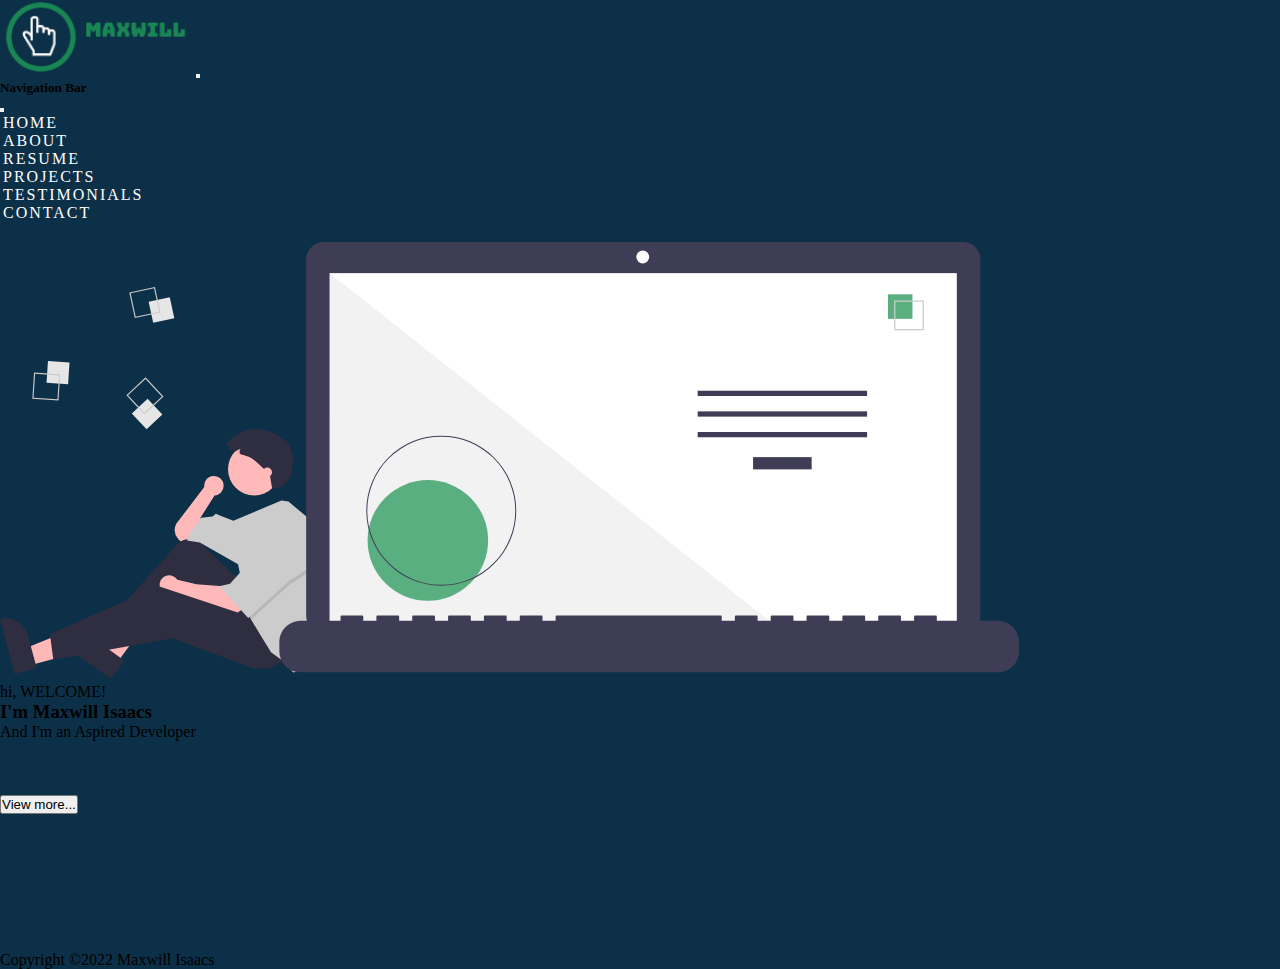
<file: index.html>
<!DOCTYPE html>
<html lang="en">
<head>
    <meta charset="UTF-8">
    <meta http-equiv="X-UA-Compatible" content="IE=edge">
    <meta name="viewport" content="width=device-width, initial-scale=1.0">
    <!-- CSS only -->
    <link href="https://cdn.jsdelivr.net/npm/bootstrap@5.2.2/dist/css/bootstrap.min.css" rel="stylesheet" integrity="sha384-Zenh87qX5JnK2Jl0vWa8Ck2rdkQ2Bzep5IDxbcnCeuOxjzrPF/et3URy9Bv1WTRi" crossorigin="anonymous">
    <link rel="stylesheet" href="https://cdn.jsdelivr.net/npm/bootstrap-icons@1.9.1/font/bootstrap-icons.css">   
    <link rel="stylesheet" href="./styles/style.css">
    <link rel="shortcut icon" href="./assets/images/favicon.png" type="image/x-icon">
    <title>Portfolio | Maxwill</title>
</head>
<body>

    <!-- HEADER AND NAVBAR-->
    <nav class="navbar navbar-dark sticky-top">
        <div class="container-fluid">
            <a href="index.html"><img  class="logo" src="./assets/images/logo2.png" alt="logo"></a>
          <button class="navbar-toggler bg-success" type="button" data-bs-toggle="offcanvas" data-bs-target="#offcanvasDarkNavbar" aria-controls="offcanvasDarkNavbar">
            <span class="navbar-toggler-icon"></span>
          </button>
          <div class="offcanvas offcanvas-end" tabindex="-1" id="offcanvasDarkNavbar" aria-labelledby="offcanvasDarkNavbarLabel">
            <div class="offcanvas-header">
              <h5 class="offcanvas-title text-white" id="offcanvasDarkNavbarLabel">Navigation Bar</h5>
              <button type="button" class="btn-close btn-close-white" data-bs-dismiss="offcanvas" aria-label="Close"></button>
            </div>
            <div class="offcanvas-body">
              <ul class="navbar-nav justify-content-end flex-grow-1 pe-3">
                <li class="px-3"><a href="#landing">HOME</a></li>
                <li class="px-3"><a href="./html_files/about.html">ABOUT</a></li>
                <li class="px-3"><a href="./html_files/resume.html">RESUME</a></li>
                <li class="px-3"><a href="./html_files/projects.html">PROJECTS</a></li>
                <li class="px-3"><a href="./html_files/testimonials.html">TESTIMONIALS</a></li>
                <li class="px-3"><a href="./html_files/contact.html">CONTACT</a></li>
            </ul>
            </div>
          </div>
        </div>
      </nav>
    
        <!-- LANDING SECTION -->
    <section id="landing">
            <div class="container-fluid pt-3">
                <div class="row py-5">
                    <div class="col-12 col-lg-6 d-flex d-lg-flex mt-lg-5 justify-content-center">
                    <img class="img-fluid showcase" src="./assets/svg/undraw_code_thinking_re_gka2.svg" alt="laptop-coding" loading="eager  ">
                    </div>
                    <div class="col-12 col-lg-6 text-light text-center m-auto name-animation">
                        <p class="lead py-3">hi, WELCOME!</p>
                        <h3 class="display-3">I'm <span class="text-success">Maxwill Isaacs</span></h3>
                        <p class="lead pb-3">And I'm an Aspired Developer</p>
                        <div class="icons d-flex justify-content-center gap-4">
                            <a href="https://www.linkedin.com/in/maxwill-isaacs-88a1a2212/" target="_blank"><i class="bi bi-linkedin text-success mx-2"></i></a>
                            <a href="https://www.instagram.com/maxisaacs_22/" target="_blank"><i class="bi bi-instagram text-success mx-2"></i></a>
                            <a href="https://www.facebook.com/maxwill.isaacs.9" target="_blank"><i class="bi bi-facebook text-success mx-2"></i></a>
                        </div>
                    </div>
                    <a class="text-decoration-none" href="./html_files/about.html"><button type="button" class="btn btn-success d-block mt-4 mx-auto mt-5">View more...</button></a>
                </div>
            </div>
        </div>
    </section>

    <!-- Footer -->
    <footer>
        <p class="lead text-center text-success p-3 m-0 absolute-bottom">Copyright &copy;2022 Maxwill Isaacs</p>
    </footer>



<!-- JavaScript Bundle with Popper -->

<script src="https://cdn.jsdelivr.net/npm/bootstrap@5.2.2/dist/js/bootstrap.bundle.min.js" integrity="sha384-OERcA2EqjJCMA+/3y+gxIOqMEjwtxJY7qPCqsdltbNJuaOe923+mo//f6V8Qbsw3" crossorigin="anonymous"></script>
</body>
</html>
</file>
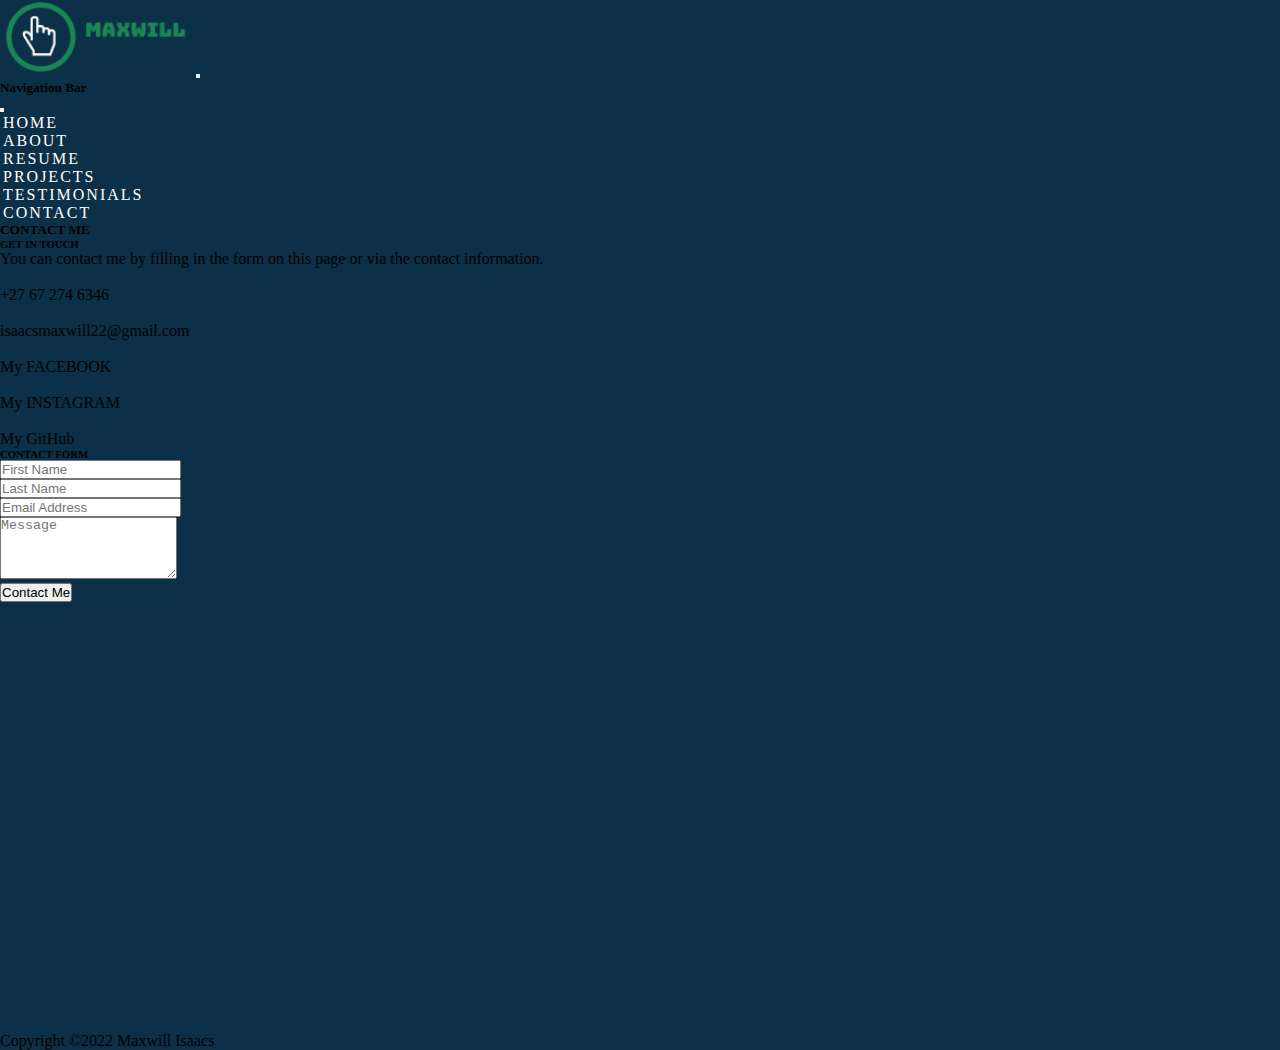
<file: html_files/contact.html>
<!DOCTYPE html>
<html lang="en">
<head>
    <meta charset="UTF-8">
    <meta http-equiv="X-UA-Compatible" content="IE=edge">
    <meta name="viewport" content="width=device-width, initial-scale=1.0">
    <!-- CSS only -->
    <link href="https://cdn.jsdelivr.net/npm/bootstrap@5.2.2/dist/css/bootstrap.min.css" rel="stylesheet" integrity="sha384-Zenh87qX5JnK2Jl0vWa8Ck2rdkQ2Bzep5IDxbcnCeuOxjzrPF/et3URy9Bv1WTRi" crossorigin="anonymous">
    <link rel="stylesheet" href="https://cdn.jsdelivr.net/npm/bootstrap-icons@1.9.1/font/bootstrap-icons.css">   
    <link rel="stylesheet" href="../styles/style.css">
    <link rel="shortcut icon" href="../assets/images/favicon.png" type="image/x-icon">
    <title>Portfolio | Maxwill</title>
</head>
<body>

    <!-- HEADER AND NAVBAR-->
            <nav class="navbar navbar-dark sticky-top">
                <div class="container-fluid">
                    <a href="../index.html"><img  class="logo" src="../assets/images/logo2.png" alt="logo"></a>
                  <button class="navbar-toggler bg-success" type="button" data-bs-toggle="offcanvas" data-bs-target="#offcanvasDarkNavbar" aria-controls="offcanvasDarkNavbar">
                    <span class="navbar-toggler-icon"></span>
                  </button>
                  <div class="offcanvas offcanvas-end" tabindex="-1" id="offcanvasDarkNavbar" aria-labelledby="offcanvasDarkNavbarLabel">
                    <div class="offcanvas-header">
                        <h5 class="offcanvas-title text-white" id="offcanvasDarkNavbarLabel">Navigation Bar</h5>
                        <button type="button" class="btn-close btn-close-white" data-bs-dismiss="offcanvas" aria-label="Close"></button>
                    </div>
                    <div class="offcanvas-body">
                      <ul class="navbar-nav justify-content-end flex-grow-1 pe-3">
                        <li class="px-3"><a href="../index.html">HOME</a></li>
                        <li class="px-3"><a href="about.html">ABOUT</a></li>
                        <li class="px-3"><a href="resume.html">RESUME</a></li>
                        <li class="px-3"><a href="projects.html">PROJECTS</a></li>
                        <li class="px-3"><a href="testimonials.html">TESTIMONIALS</a></li>
                        <li class="px-3"><a href="contact.html">CONTACT</a></li>
                    </ul>
                    </div>
                  </div>
                </div>
              </nav>
    <!-- CONTACT SECTION -->
    <section id="contact">
        <h5 class="display-5 text-center text-success py-4">CONTACT ME</h5>
        <div class="container-fluid my-auto">
            <div class="row">
                <div class="col-12 col-lg-6 ps-lg-5">
                    <h6 class="display-6 text-lg-start text-center text-success">GET IN TOUCH</h6>
                    <p class="lead text-lg-start text-center text-light w-lg-50 w-100 mx-auto ms-lg-1 pb-3">You can contact me by filling in the form on this page or via the contact information.</p>
                        <div class="contact-icons d-flex justify-content-lg-start py-2 justify-content-center">
                            <i class="bi bi-phone-fill text-success pt-1"></i>
                            <p class="lead text-light ps-3">+27 67 274 6346</p> 
                        </div>
                        <div class="contact-icons d-flex justify-content-lg-start py-2 justify-content-center">
                            <i class="bi bi-envelope-open-fill text-success pt-1"></i>
                            <p class="lead text-light ps-3">isaacsmaxwill22@gmail.com</p>
                        </div>
                        <div class="contact-icons d-flex justify-content-lg-start py-2 justify-content-center">
                            <a href="https://www.facebook.com/maxwill.isaacs.9"><i class="bi bi-facebook text-success pt-1"></i>
                            </a>
                            <p class="lead text-light ps-3">My FACEBOOK</p> 
                        </div>
                        <div class="contact-icons d-flex justify-content-lg-start py-2 justify-content-center">
                            <a href="https://www.instagram.com/maxisaacs_22/"><i class="bi bi-instagram text-success pt-1"></i></a>
                            <p class="lead text-light ps-3">My INSTAGRAM</p> 
                        </div>
                        <div class="contact-icons d-flex justify-content-lg-start py-2 justify-content-center">
                            <a href="https://github.com/MaxTF141"><i class="bi bi-github text-success pt-1"></i></a>
                            <p class="lead text-light ps-3">My GitHub</p> 
                        </div>
                </div>
                <div class="col-12 col-lg-6 pt-lg-5 mt-lg-5 text-center">
                    <h6 class="display-6 text-success">CONTACT FORM</h6>
                    <form action="https://formspree.io/f/xlevokwe" method="post">
                        <!-- 2 column grid layout with text inputs for the first and last names -->
                        <div class="row mb-4">
                          <div class="col">
                            <div class="form-outline">
                              <input type="text" id="form3Example1" class="form-control" name="firstname" placeholder="First Name" required />
                            </div>
                          </div>
                          <div class="col">
                            <div class="form-outline">
                              <input type="text" id="form3Example2" class="form-control" name="surname" placeholder="Last Name" required />
                                </div>
                          </div>
                        </div>
                      
                        <!-- Email input -->
                        <div class="form-outline mb-4">
                          <input type="email" id="form3Example3" class="form-control" name="email" placeholder="Email Address" required />
                        </div>
                          <!-- Message input -->
                        <div class="form-outline mb-4">
                            <textarea class="form-control" id="form4Example3" name="message" rows="4" placeholder="Message" required></textarea>
                        </div>
    
                        <!-- Submit button -->
                        <button type="submit" class="btn btn-success btn-block d-block mx-auto">Contact Me</button>
                      </form>
                </div>
            </div>
        </div>
    </section>
    
    <!-- FOOTER -->
    <footer>
        <p class="lead text-center text-success p-3 m-0 sticky-bottom">Copyright &copy;2022 Maxwill Isaacs</p>
    </footer>
  
    



<!-- JavaScript Bundle with Popper -->

<script src="https://cdn.jsdelivr.net/npm/bootstrap@5.2.2/dist/js/bootstrap.bundle.min.js" integrity="sha384-OERcA2EqjJCMA+/3y+gxIOqMEjwtxJY7qPCqsdltbNJuaOe923+mo//f6V8Qbsw3" crossorigin="anonymous"></script>
</body>
</html>
</file>
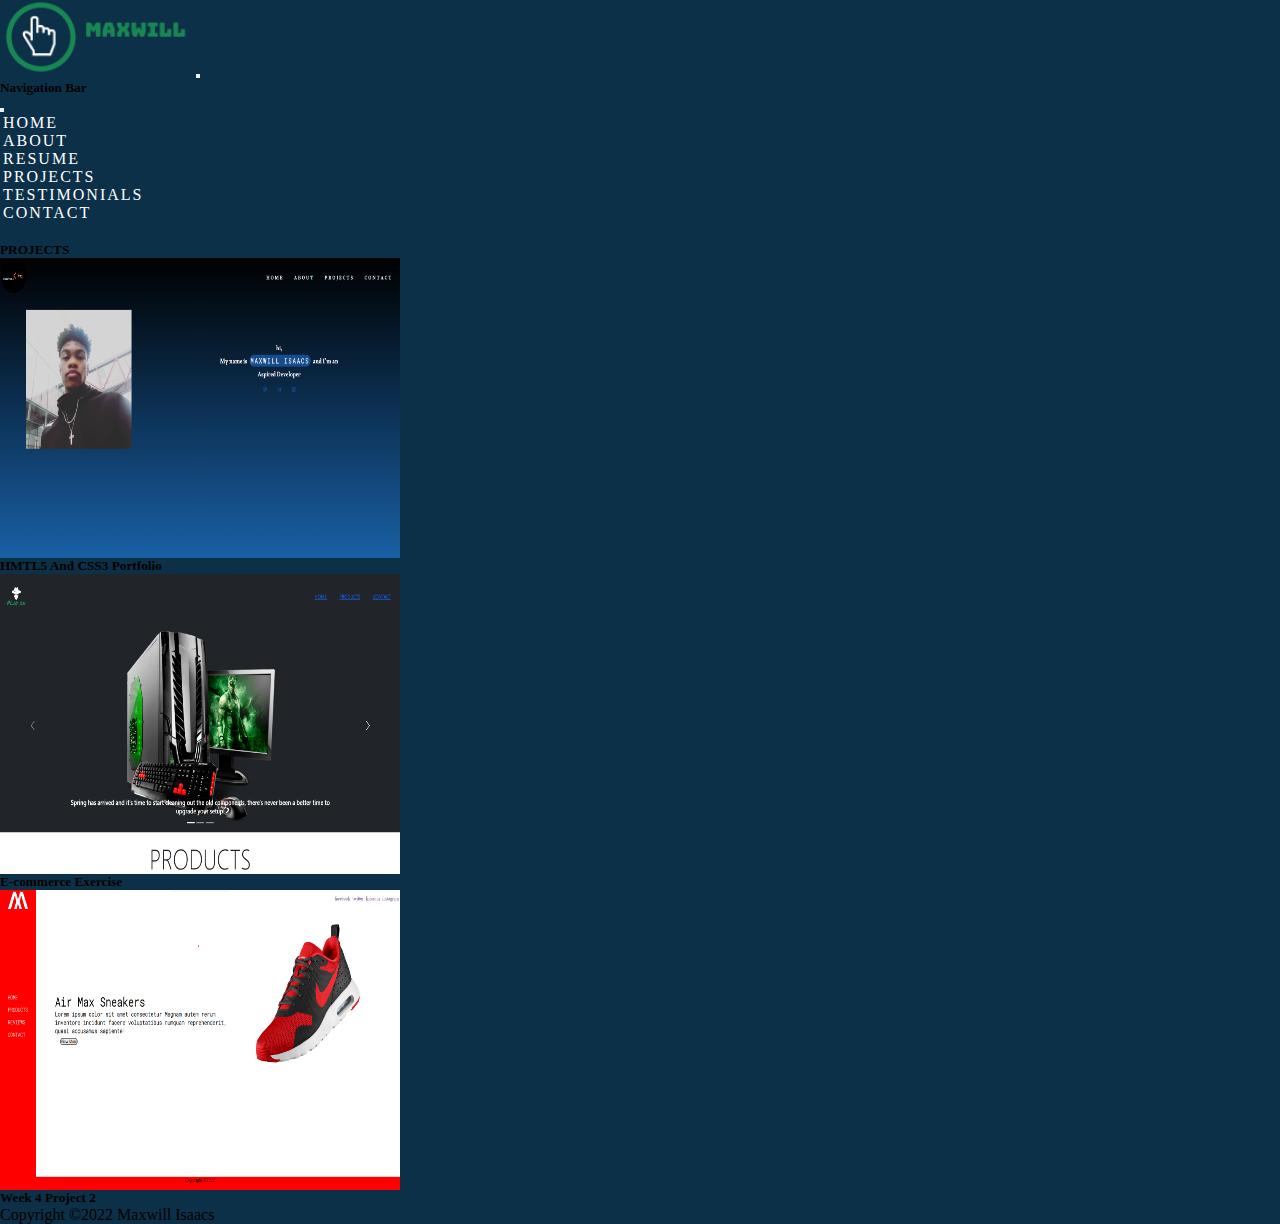
<file: html_files/projects.html>
<!DOCTYPE html>
<html lang="en">
<head>
    <meta charset="UTF-8">
    <meta http-equiv="X-UA-Compatible" content="IE=edge">
    <meta name="viewport" content="width=device-width, initial-scale=1.0">
    <!-- CSS only -->
    <link href="https://cdn.jsdelivr.net/npm/bootstrap@5.2.2/dist/css/bootstrap.min.css" rel="stylesheet" integrity="sha384-Zenh87qX5JnK2Jl0vWa8Ck2rdkQ2Bzep5IDxbcnCeuOxjzrPF/et3URy9Bv1WTRi" crossorigin="anonymous">
    <link rel="stylesheet" href="https://cdn.jsdelivr.net/npm/bootstrap-icons@1.9.1/font/bootstrap-icons.css">   
    <link rel="stylesheet" href="../styles/style.css">
    <link rel="shortcut icon" href="../assets/images/favicon.png" type="image/x-icon">
    <title>Portfolio | Maxwill</title>
</head>
<body>

    <!-- HEADER AND NAVBAR-->
            <nav class="navbar navbar-dark sticky-top">
                <div class="container-fluid">
                    <a href="../index.html"><img  class="logo" src="../assets/images/logo2.png" alt="logo"></a>
                  <button class="navbar-toggler bg-success" type="button" data-bs-toggle="offcanvas" data-bs-target="#offcanvasDarkNavbar" aria-controls="offcanvasDarkNavbar">
                    <span class="navbar-toggler-icon"></span>
                  </button>
                  <div class="offcanvas offcanvas-end" tabindex="-1" id="offcanvasDarkNavbar" aria-labelledby="offcanvasDarkNavbarLabel">
                    <div class="offcanvas-header">
                      <h5 class="offcanvas-title text-white" id="offcanvasDarkNavbarLabel">Navigation Bar</h5>
                      <button type="button" class="btn-close btn-close-white" data-bs-dismiss="offcanvas" aria-label="Close"></button>
                    </div>
                    <div class="offcanvas-body">
                      <ul class="navbar-nav justify-content-end flex-grow-1 pe-3">
                        <li class="px-3"><a href="../index.html">HOME</a></li>
                        <li class="px-3"><a href="about.html">ABOUT</a></li>
                        <li class="px-3"><a href="resume.html">RESUME</a></li>
                        <li class="px-3"><a href="projects.html">PROJECTS</a></li>
                        <li class="px-3"><a href="testimonials.html">TESTIMONIALS</a></li>
                        <li class="px-3"><a href="contact.html">CONTACT</a></li>
                    </ul>
                    </div>
                  </div>
                </div>
              </nav>

      <!-- PROJECTS SECTION-->
    <section id="projects">
        <h5 class="display-5 text-success text-center py-4">PROJECTS</h5>
        <div class="container-fluid d-lg-flex justify-content-center">
          <div class="row">
            <div class="col-lg-4 col-12 my-2 py-lg-5 py-2">
              <div class="flipCard1 d-block mx-auto">
                <div class="flip-card-inner">
                          <div class="front">
                            <img src="../assets/images/first-project.png" alt="first-portfolio" style="width:300px;height:300px;" class="img-thumbnail" loading="eager">
                          </div>
                          <div class="back d-flex justify-content-center align-items-center gap-3">
                            <a href="https://github.com/MaxTF141/Portfolio" target="_blank"><button type="button" class="btn btn-success btn-lg">GitHub</button></a>
                            <a href="http://maxwill-firstportfolio.netlify.app" target="_blank"><button type="button" class="btn btn-success btn-lg">Netlify</button></a>
                          </div>
                        </div>
                      </div>
                      <h5 class="display-5 text-center text-success">HMTL5 And CSS3 Portfolio</h3>
                </div>
                <div class="col-lg-4 col-12 my-2 py-lg-5 py-5">
                  <div class="flipCard2 d-block mx-auto">
                    <div class="flip-card-inner">
                      <div class="front">
                            <img src="../assets/images/ecommerce-site-exercise.png" alt="Avatar" style="width:300px;height:300px;" class="img-thumbnail" loading="eager">
                          </div>
                          <div class="back d-flex justify-content-center align-items-center gap-3">
                            <a href="https://github.com/MaxTF141/EcommerceExercise" target="_blank"><button type="button" class="btn btn-success btn-lg mx-auto my-auto">GitHub</button></a>
                            <a href="http://ecommerce-site-exercise.netlify.app" target="_blank"><button type="button" class="btn btn-success btn-lg mx-auto my-auto">Netlify</button></a>
                          </div>
                        </div>
                      </div>
                      <h5 class="display-5 text-center text-success">E-commerce Exercise</h3>
                </div>
                <div class="col-lg-4 col-12 my-2 py-lg-5 py-5">
                  <div class="flipCard3 d-block mx-auto">
                    <div class="flip-card-inner">
                      <div class="front">
                        <img src="../assets/images/week4-project2.png" alt="Avatar" style="width:300px;height:300px;" class="img-thumbnail" loading="eager">
                      </div>
                      <div class="back d-flex justify-content-center align-items-center gap-3">
                        <a href="https://github.com/MaxTF141/week-2-project" target="_blank"><button type="button" class="btn btn-success btn-lg mx-auto my-auto">GitHub</button></a>
                        <a href="http://week4project2.netlify.app" target="_blank"><button type="button" class="btn btn-success btn-lg mx-auto my-auto">Netlify</button></a>
                        
                      </div>
                    </div>
                  </div>
                  <h5 class="display-5 text-center text-success">Week 4 Project 2</h3>
                </div>
            </div>
        </div>
    </section>

    <!-- FOOTER -->
  <footer>
      <p class="lead text-center text-success p-3 m-0 sticky-bottom">Copyright &copy;2022 Maxwill Isaacs</p>
  </footer>




<!-- JavaScript Bundle with Popper -->

<script src="https://cdn.jsdelivr.net/npm/bootstrap@5.2.2/dist/js/bootstrap.bundle.min.js" integrity="sha384-OERcA2EqjJCMA+/3y+gxIOqMEjwtxJY7qPCqsdltbNJuaOe923+mo//f6V8Qbsw3" crossorigin="anonymous"></script>
</body>
</html>
</file>
<file: styles/style.css>
:root {
    --primaryColor:#0c3047;
    --secondaryColor:#198754;
    --whiteColor:white;
    --boxShadow:2px 2px 2px var(--primaryColor);
}

*,
*::after,
*::before {
    padding:0;
    margin: 0;
    box-sizing: border-box;
}

        /* NAVBAR*/
.navbar {
    background-color: var(--primaryColor);
}
.logo {
    width: 12em;
}
a {
    letter-spacing: 2px;
}
a:hover {
    color: var(--secondaryColor);
}
a:active {
    color: black;
}
.offcanvas {
    background-color: var(--primaryColor);
}

        /* LANDING */
li a{
    text-decoration: none;
    color: white;
    padding: 3px;
}
nav{
    background-color: var(--primaryColor);
}

        /* LANDING */
#landing {
    background-color: var(--primaryColor);
    padding-top: 20px;
    min-height: 81vh;
}
#landing i {
    display: block;
    scale: 2;
}
        /* About */
#about {
    background-color: var(--primaryColor);
    padding-top: 20px;
    min-height: 90vh;
}
#about img {
    border-radius: 5%;
}
#landing .name-animation {
    animation: name-breathing 10s  infinite normal;
}
#landing button {
    animation: nav-hover 10s  infinite normal;
}

        /* RESUME */
#resume {
    background-color: var(--primaryColor);
    padding-top: 20px;
    min-height: 95vh;
}
#resume .card {
    background-color: var(--secondaryColor);
}

        /* SKILLS */
#skills {
    background-color: var(--primaryColor);
    padding-top: 20px;
    min-height: 40vh;
}
#skills h6 {
    color: white;
    padding-left: 10px;
}

        /* PROJECTS */
#projects {
    background-color: var(--primaryColor);
    padding-top: 20px;
    min-height: 80vh;
    overflow: none;
}
/* Flip Card */
.flipCard1, .flipCard2, .flipCard3 {
    background-color: transparent;
    width: 400px;
    height: 300px;
    perspective: 1000px;
    max-width: 100%;
    max-height: auto;
}

.flip-card-inner {
    position: relative;
    width: 100%;
    height: 100%;
    text-align: center;
    transition: transform 0.5s;
    transform-style: preserve-3d;
}

/*FRONT CARD*/
.front {
    background-color: #bbb;
    color: black;
}
.flipCard1 .front img {
    min-height: 100%;
    min-width: 100%;
}
.flipCard2 .front img {
    min-height: 100%;
    min-width: 100%;
}
.flipCard3 .front img {
    min-height: 100%;
    min-width: 100%;
}

/* BACK CARD */
.back {
    color: white;
    transform: rotateY(180deg);
}
.flipCard1 .back {
    background-image: linear-gradient(
        rgba(0, 0, 0, 0.575), 
        rgba(0, 0, 0, 0.685)),
        url(../assets/images/first-project.png);
        background-size: cover;
        background-repeat: no-repeat;
        background-position: center;
}
.flipCard2 .back {
    background-image: linear-gradient(
    rgba(0, 0, 0, 0.575), 
    rgba(0, 0, 0, 0.685)),
    url(../assets/images/ecommerce-site-exercise.png);
    background-size: cover;
    background-repeat: no-repeat;
    background-position: center;
}  
.flipCard3 .back {
    background-image: linear-gradient(
        rgba(0, 0, 0, 0.575), 
        rgba(0, 0, 0, 0.685)),
    url(../assets/images/week4-project2.png);
    background-size: cover;
    background-repeat: no-repeat;
    background-position: center;
}
.front, .back {
    position: absolute;
    width: 100%;
    height: 100%;
    -webkit-backface-visibility: hidden;
    backface-visibility: hidden;
    border-radius: 10px;
}

.flipCard1:hover .flip-card-inner {
transform: rotateY(180deg);
}
.flipCard2:hover .flip-card-inner {
transform: rotateY(180deg);
}
.flipCard3:hover .flip-card-inner {
transform: rotateY(180deg);
}

     /* TESTIMONIALS */
#testimonials {
    background-color: var(--primaryColor);
    min-height: 80vh;
    
}
#carousel {
    height: 100vh;
    width: 100vw;
}

        /* CONTACT */
#contact {
    background-color:var(--primaryColor);
    min-height: 90vh;
    overflow: hidden;
}
#contact i {
    display: block;
    scale: 2;
}


        /* FOOTER */
footer {
    background-color: var(--primaryColor);
}

@keyframes name-breathing {
    0% {
        transform: scale(1);
    }
    16% {
        transform: scale(1.1);
    }
    32% {
        transform: scale(1);
    }
    48% {
        transform: scale(1.1);
    }
    64% {
        transform: scale(1);
    }
    80% {
        transform: scale(1.1);
    }
    100% {
        transform: scale(1);
    }
}
</file>
